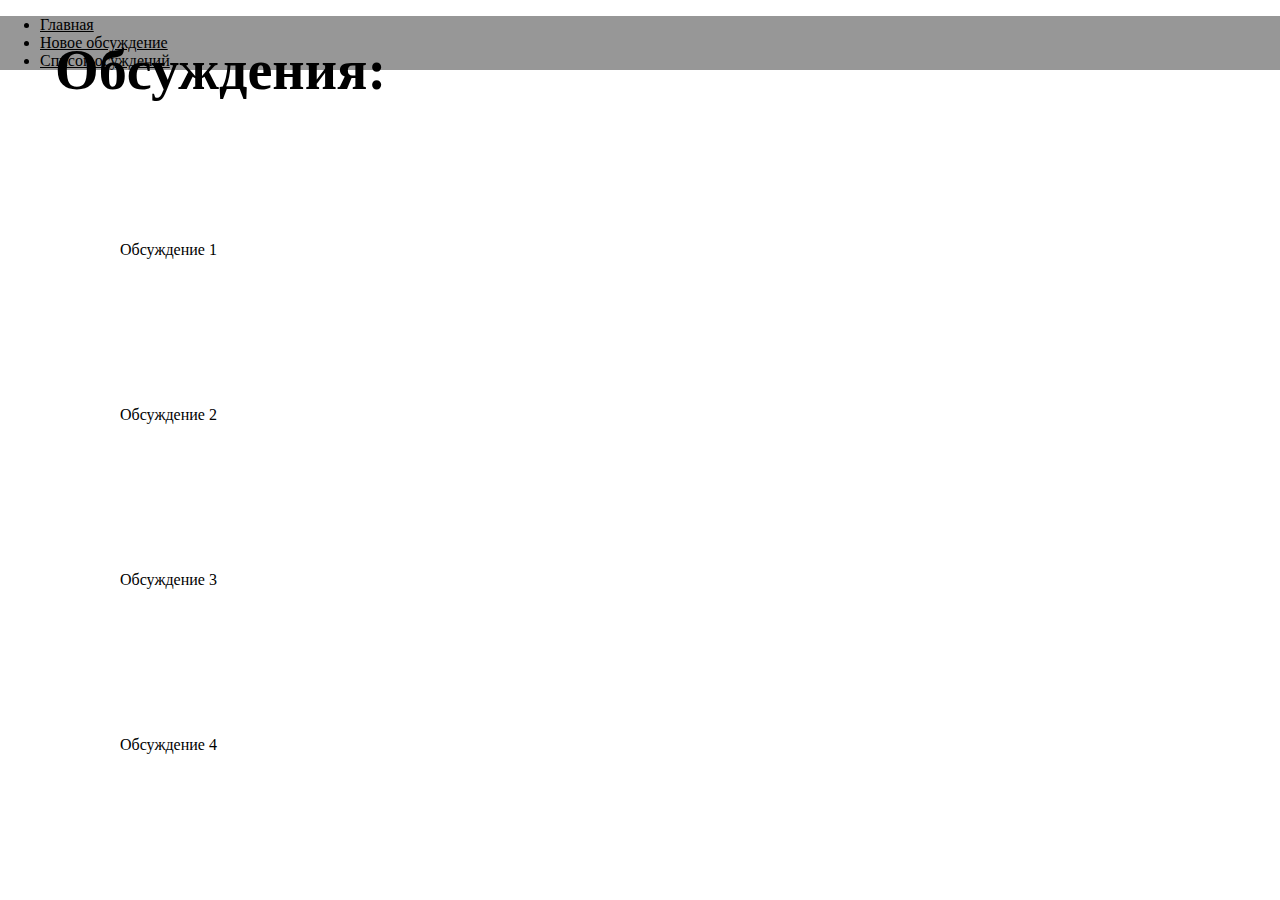
<file: index.html>
<!doctype html>
<html lang="en">
<head>
	<link rel="icon" type="png" href="logo.png" />
    <link rel="stylesheet" href="https://cdn.jsdelivr.net/npm/bootstrap@4.5.3/dist/css/bootstrap.min.css"
          integrity="sha384-TX8t27EcRE3e/ihU7zmQxVncDAy5uIKz4rEkgIXeMed4M0jlfIDPvg6uqKI2xXr2"
          crossorigin="anonymous">
    <script src="https://cdn.jsdelivr.net/npm/bootstrap@4.5.3/dist/js/bootstrap.bundle.min.js"
            integrity="sha384-ho+j7jyWK8fNQe+A12Hb8AhRq26LrZ/JpcUGGOn+Y7RsweNrtN/tE3MoK7ZeZDyx"
            crossorigin="anonymous"></script>
    <meta charset="UTF-8">
    <meta name="viewport"
          content="width=device-width, user-scalable=no, initial-scale=1.0, maximum-scale=1.0, minimum-scale=1.0">
    <meta http-equiv="X-UA-Compatible" content="ie=edge">
    <title>главная</title>
	<link rel="stylesheet" href="Styles.css"/>
	<!-- Yandex.Metrika counter -->
	<script type="text/javascript" >
	   (function(m,e,t,r,i,k,a){m[i]=m[i]||function(){(m[i].a=m[i].a||[]).push(arguments)};
	   m[i].l=1*new Date();k=e.createElement(t),a=e.getElementsByTagName(t)[0],k.async=1,k.src=r,a.parentNode.insertBefore(k,a)})
	   (window, document, "script", "https://mc.yandex.ru/metrika/tag.js", "ym");

	   ym(71109067, "init", {
			clickmap:true,
			trackLinks:true,
			accurateTrackBounce:true
	   });
	</script>
<noscript><div><img src="https://mc.yandex.ru/watch/71109067" style="position:absolute; left:-9999px;" alt="" /></div></noscript>
<!-- /Yandex.Metrika counter -->
</head>
    <body>
        <ul class="nav" style="background: #979797">
          <li class="nav-item">
            <a class="nav-link" href="/" style="color: #000000;">Главная</a>
          </li>
          <li class="nav-item">
            <a class="nav-link" href="/addArticle" style="color: #000000;" >Новое обсуждение</a>
          </li>
          <li class="nav-item">
            <a class="nav-link" href="/listArticles" style="color: #000000;">Список осуждений</a>
          </li>
        </ul>
        <div class="text">
            <h3 align="center"><strong>Обсуждения:</strong></h3>
        </div>
        <div class="ArticleFirst">
            <div class="card card-body">
                Обсуждение 1
            </div>
        </div>
        <div class="ArticleSecond">
            <div class="card card-body">
                Обсуждение 2
            </div>
        </div>
        <div class="ArticleThird">
            <div class="card card-body">
                Обсуждение 3
            </div>
        </div>
        <div class="ArticleFourth">
            <div class="card card-body">
                Обсуждение 4
            </div>
        </div>
    </body>
</html>
</file>
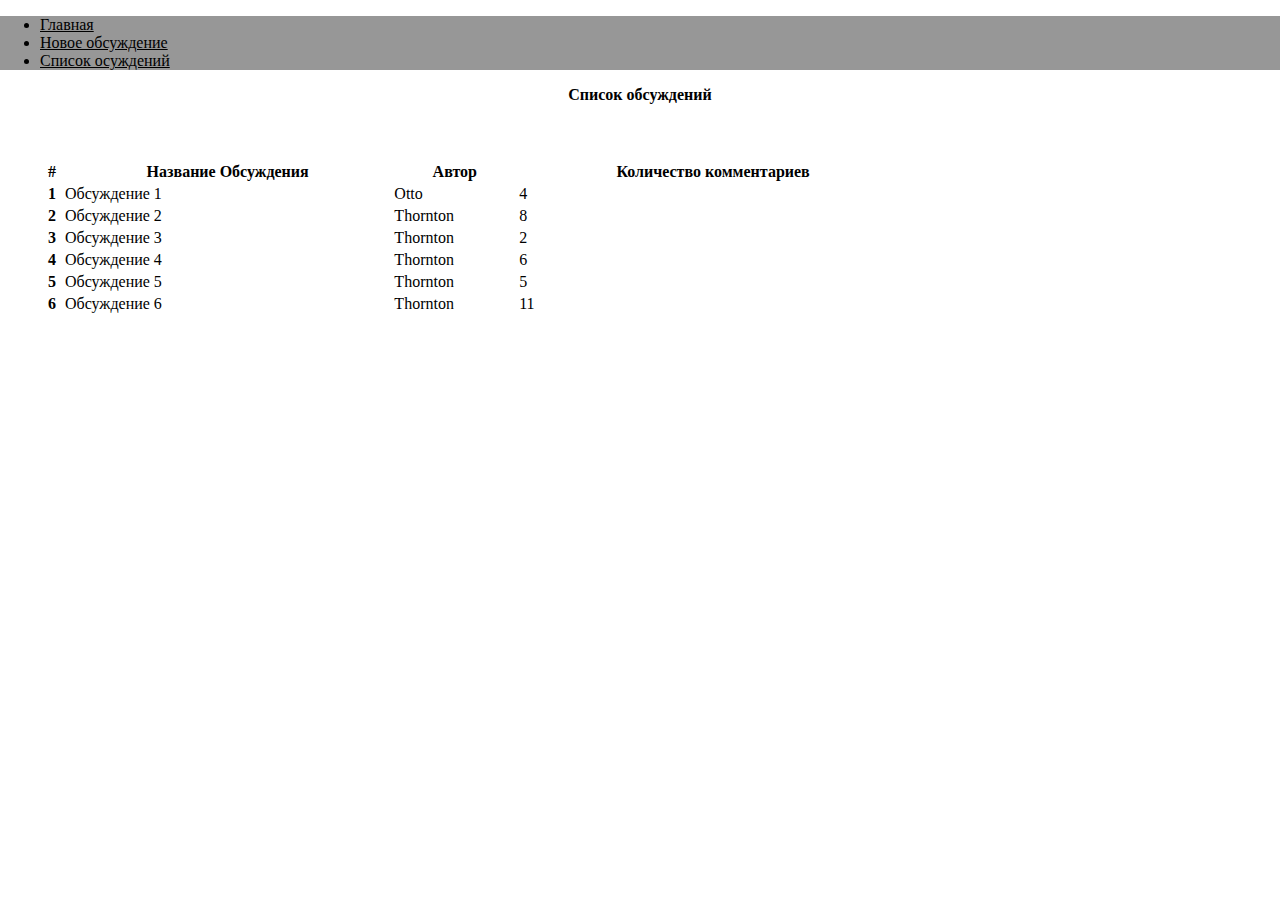
<file: listArticles.html>
<!doctype html>
<html lang="en">
<head>
	<link rel="icon" type="png" href="logo.png" />
    <link rel="stylesheet" href="https://cdn.jsdelivr.net/npm/bootstrap@4.5.3/dist/css/bootstrap.min.css"
          integrity="sha384-TX8t27EcRE3e/ihU7zmQxVncDAy5uIKz4rEkgIXeMed4M0jlfIDPvg6uqKI2xXr2"
          crossorigin="anonymous">
    <script src="https://cdn.jsdelivr.net/npm/bootstrap@4.5.3/dist/js/bootstrap.bundle.min.js"
            integrity="sha384-ho+j7jyWK8fNQe+A12Hb8AhRq26LrZ/JpcUGGOn+Y7RsweNrtN/tE3MoK7ZeZDyx"
            crossorigin="anonymous"></script>
    <meta charset="UTF-8">
    <meta name="viewport"
          content="width=device-width, user-scalable=no, initial-scale=1.0, maximum-scale=1.0, minimum-scale=1.0">
    <meta http-equiv="X-UA-Compatible" content="ie=edge">
    <title>Список новостей</title>
	<link rel="stylesheet" href="Styles.css"/>
	<!-- Yandex.Metrika counter -->
	<script type="text/javascript" >
	   (function(m,e,t,r,i,k,a){m[i]=m[i]||function(){(m[i].a=m[i].a||[]).push(arguments)};
	   m[i].l=1*new Date();k=e.createElement(t),a=e.getElementsByTagName(t)[0],k.async=1,k.src=r,a.parentNode.insertBefore(k,a)})
	   (window, document, "script", "https://mc.yandex.ru/metrika/tag.js", "ym");

	   ym(71109067, "init", {
			clickmap:true,
			trackLinks:true,
			accurateTrackBounce:true
	   });
	</script>
<noscript><div><img src="https://mc.yandex.ru/watch/71109067" style="position:absolute; left:-9999px;" alt="" /></div></noscript>
<!-- /Yandex.Metrika counter -->
</head>
    <body>
       <ul class="nav" style="background: #979797">
          <li class="nav-item">
            <a class="nav-link" href="/" style="color: #000000;">Главная</a>
          </li>
          <li class="nav-item">
            <a class="nav-link" href="/addArticle" style="color: #000000;" >Новое обсуждение</a>
          </li>
          <li class="nav-item">
            <a class="nav-link" href="/listArticles" style="color: #000000;">Список осуждений</a>
          </li>
        </ul>
        <p align="center"><strong>Список обсуждений</strong></p>


        <div class  = "table">
        <table class="table table-bordered">
          <thead>
            <tr>
              <th scope="col">#</th>
              <th scope="col">Название Обсуждения</th>
              <th scope="col">Автор</th>
              <th scope="col">Количество комментариев</th>
            </tr>
          </thead>
          <tbody>
            <tr>
              <th scope="row">1</th>
              <td>Обсуждение 1</td>
              <td>Otto</td>
              <td>4</td>
            </tr>
            <tr>
              <th scope="row">2</th>
              <td>Обсуждение 2</td>
              <td>Thornton</td>
              <td>8</td>
            </tr>
            <tr>
              <th scope="row">3</th>
              <td>Обсуждение 3</td>
              <td>Thornton</td>
              <td>2</td>
            </tr>
          <tr>
              <th scope="row">4</th>
              <td>Обсуждение 4</td>
              <td>Thornton</td>
              <td>6</td>
            </tr><tr>
              <th scope="row">5</th>
              <td>Обсуждение 5</td>
              <td>Thornton</td>
              <td>5</td>
            </tr><tr>
              <th scope="row">6</th>
              <td>Обсуждение 6</td>
              <td>Thornton</td>
              <td>11</td>
            </tr>
          </tbody>
        </table></div>




    </body>
</html>
</file>
<file: Styles.css>
.ArticleName{
    position: absolute;
    width: 77px;
    height: 24px;
    left: 87px;
    top: 233px;

    font-family: Actor;
    font-style: normal;
    font-weight: normal;
    font-size: 16px;
    line-height: 24px;

    display: flex;
    align-items: flex-end;
    }
    .form-group{
    position: absolute;
    width: 540px;
    height: 38px;
    left: 87px;
    top: 265px;
    }
    .button{
    position: absolute;
    width: 127px;
    height: 47px;
    left: 56px;
    top: 767px;
    }
    .DescriptionName{
        position: absolute;
        width: 237.06px;
        height: 40.67px;
        left: 80px;
        top: 376px;

        font-family: Actor;
        font-style: normal;
        font-weight: normal;
        font-size: 16px;
        line-height: 24px;

        display: flex;
        align-items: flex-end;
    }
    .description{
    position: absolute;
    width: 753px;
    height: 228.77px;
    left: 80px;
    top: 430.23px;
    }
	body {
    margin: 0; /* Убираем отступы */
   }
   .table {
    position: absolute; /* Абсолютное позиционирование */
    margin: 20px;
    width: 870px;
    height: 40px
   }
   .ArticleFirst{
        position: absolute;
        width: 944.1px;
        height: 115px;
        left: 120px;
        top: 241px;S
       }
       .ArticleSecond{
        position: absolute;
        width: 944.1px;
        height: 115px;
        left: 120px;
        top: 406px;
       }
       .ArticleThird{
        position: absolute;
        width: 944.1px;
        height: 115px;
        left: 120px;
        top: 571px;
       }
       .ArticleFourth{
        position: absolute;
        width: 944.1px;
        height: 115px;
        left: 120px;
        top: 736px;
       }
       .text{
        position: absolute;
        width: 322px;
        height: 79px;
        left: 55px;
        top: 87px;

        font-family: Actor;
        font-style: normal;
        font-weight: normal;
        font-size: 48px;
        line-height: 79px;

        display: flex;
        align-items: flex-end;
       }
</file>
